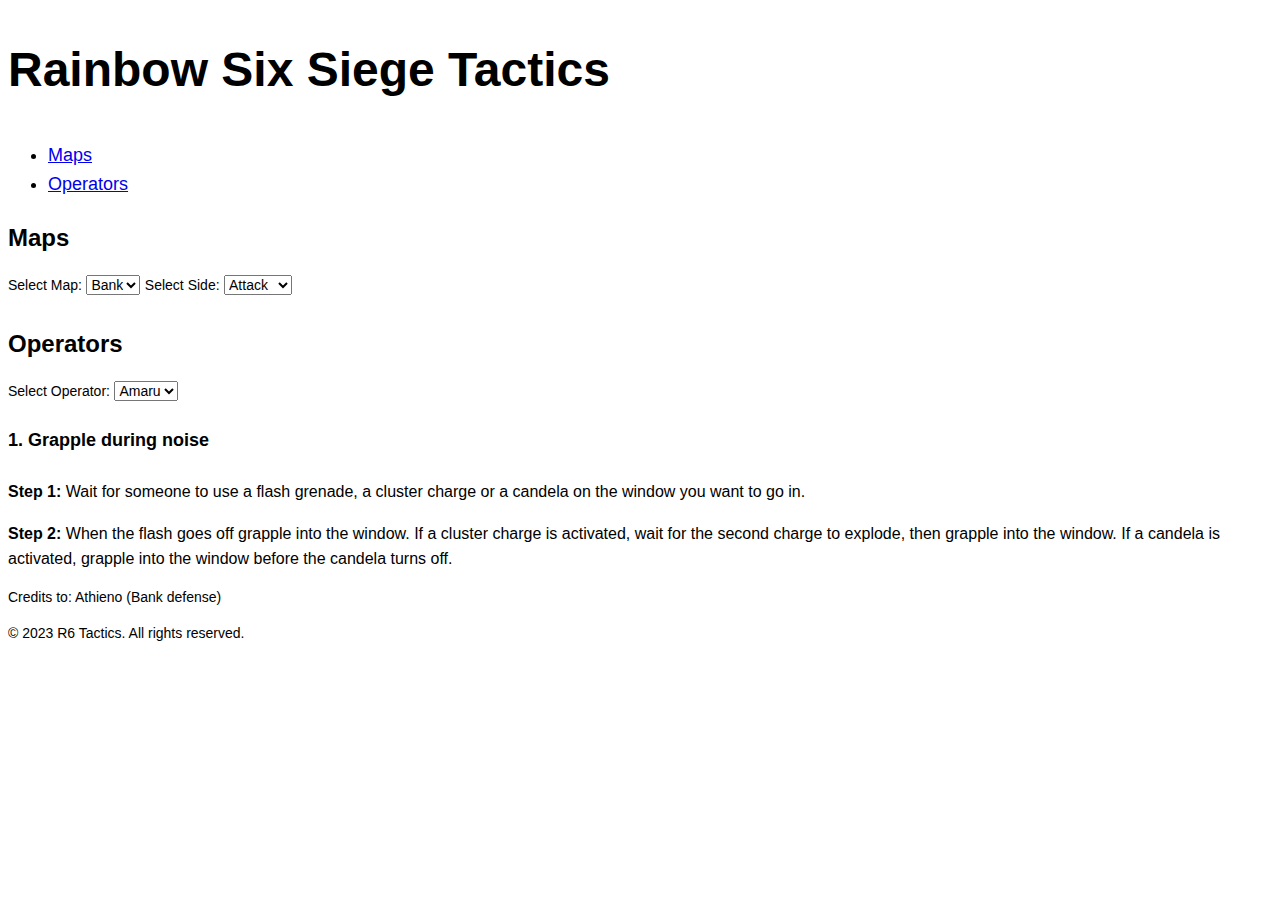
<file: index.html>
<!DOCTYPE html>
<html lang="en">
<head>
    <meta charset="UTF-8">
    <meta http-equiv="X-UA-Compatible" content="IE=edge">
    <meta name="viewport" content="width=device-width, initial-scale=1.0">
    <title>R6 Tactics</title>
    <style>
        body {
            font-family: 'Arial', sans-serif;
            font-size: 16px;
            line-height: 1.6;
        }

        header {
            font-size: 24px;
            margin-bottom: 20px;
        }

        nav ul {
            font-size: 18px;
        }

        section h2 {
            font-size: 24px; /* Increase the font size for section headings */
            margin-bottom: 15px;
        }

        label, select, p {
            font-size: 14px;
            margin-bottom: 10px;
        }

        #map-selection,
        #operator-selection {
            font-size: 14px; /* Increase the font size for dropdowns */
        }

        #tactics-container h4, #operator-tactics-container h4 {
            font-size: 18px;
            margin-top: 15px;
        }

        #tactics-container p strong,
        #operator-tactics-container p strong {
            font-weight: bold;
        }

        #tactics-container p, #operator-tactics-container p {
            font-size: 16px;
            margin-bottom: 8px;
        }

        #tactics-container img, #operator-tactics-container img {
            max-width: 100%;
            height: auto;
            margin-top: 8px;
        }

        /* Add your additional CSS styling here */

    </style>
</head>
<body>

    <header>
        <h1>Rainbow Six Siege Tactics</h1>
    </header>

    <nav>
        <ul>
            <li><a href="#maps">Maps</a></li>
            <li><a href="#operators">Operators</a></li>
        </ul>
    </nav>

    <section id="maps">
        <h2>Maps</h2>

        <label for="map-selection">Select Map:</label>
        <select id="map-selection" name="map-selection">
            <!-- Map options will be dynamically added here -->
        </select>

        <label for="side-selection">Select Side:</label>
        <select id="side-selection" name="side-selection">
            <option value="attack">Attack</option>
            <option value="defend">Defend</option>
        </select>

        <div id="tactics-container">
            <!-- Tactics for the selected map and side will be displayed here -->
        </div>
    </section>

    <section id="operators">
        <h2>Operators</h2>

        <label for="operator-selection">Select Operator:</label>
        <select id="operator-selection" name="operator-selection">
            <!-- Operator options will be dynamically added here -->
        </select>

        <div id="operator-tactics-container">
            <!-- Tactics for the selected operator will be displayed here -->
        </div>
    </section>

    <script src="script.js" defer></script>

    <footer>
        <p>Credits to: Athieno (Bank defense)</p>
        <p>&copy; 2023 R6 Tactics. All rights reserved.</p>
    </footer>

</body>
</html>
</file>
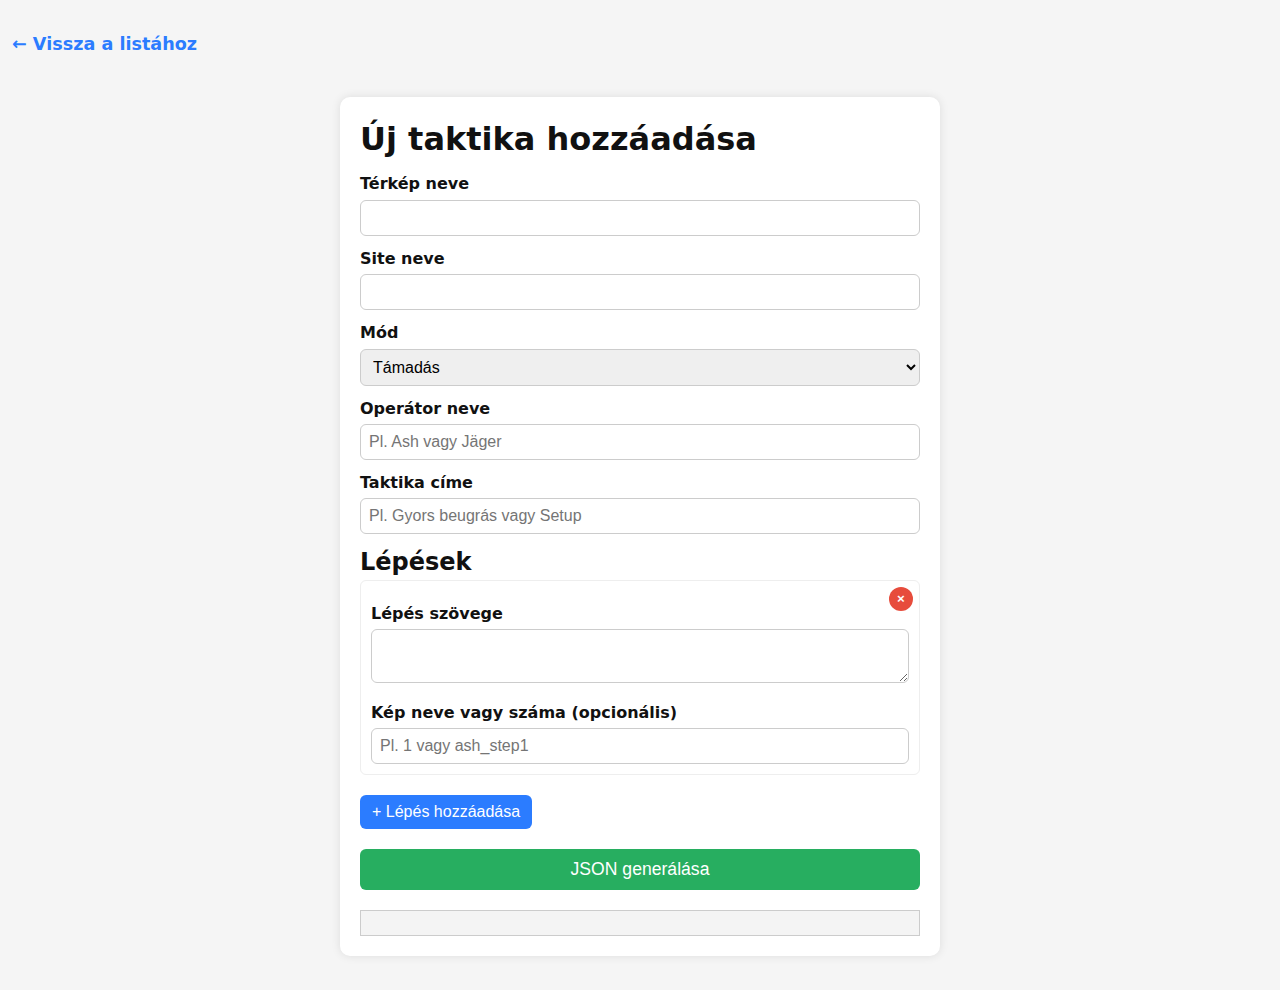
<file: add-tactic.html>
<!doctype html>
<html lang="hu">
<head>
  <meta charset="utf-8" />
  <meta name="viewport" content="width=device-width,initial-scale=1" />
  <title>R6 Taktika — Új taktika hozzáadása</title>
  <link rel="stylesheet" href="css/styles.css">
  <style>
    form {
      max-width: 600px;
      margin: 20px auto;
      background: var(--card);
      padding: 20px;
      border-radius: var(--radius);
      box-shadow: 0 0 10px rgba(0,0,0,0.1);
    }
    label {
      display: block;
      margin-top: 12px;
      font-weight: bold;
    }
    input[type="text"], select, textarea {
      width: 100%;
      padding: 8px;
      margin-top: 4px;
      border: 1px solid #ccc;
      border-radius: 6px;
      font-size: 1rem;
    }
    .steps-container {
      margin-top: 12px;
    }
    .step-item {
      border: 1px solid #eee;
      padding: 10px;
      border-radius: 6px;
      margin-bottom: 10px;
      position: relative;
    }
    .remove-step {
      position: absolute;
      top: 6px;
      right: 6px;
      background: #e74c3c;
      color: white;
      border: none;
      border-radius: 50%;
      width: 24px;
      height: 24px;
      cursor: pointer;
      font-weight: bold;
    }
    button.add-step {
      margin-top: 10px;
      background: var(--accent);
      color: white;
      border: none;
      padding: 8px 12px;
      border-radius: 6px;
      cursor: pointer;
      font-size: 1rem;
    }
    button.generate-json {
      margin-top: 20px;
      background: #27ae60;
      color: white;
      border: none;
      padding: 10px 16px;
      border-radius: 6px;
      cursor: pointer;
      font-size: 1.1rem;
      width: 100%;
    }
    pre#output {
      background: #f4f4f4;
      border: 1px solid #ccc;
      padding: 12px;
      margin-top: 20px;
      max-height: 300px;
      overflow: auto;
      white-space: pre-wrap;
      word-wrap: break-word;
    }
    a.back-link {
      display: inline-block;
      margin: 20px auto;
      text-decoration: none;
      color: var(--accent);
      font-weight: bold;
      font-size: 1.1rem;
    }
  </style>
</head>
<body>
  <a href="index.html" class="back-link">← Vissza a listához</a>
  <form id="tacticForm">
    <h1>Új taktika hozzáadása</h1>
    <label for="mapName">Térkép neve</label>
    <input type="text" id="mapName" name="mapName" required>

    <label for="siteName">Site neve</label>
    <input type="text" id="siteName" name="siteName" required>

    <label for="mode">Mód</label>
    <select id="mode" name="mode" required>
      <option value="attack">Támadás</option>
      <option value="defense">Védekezés</option>
    </select>

    <label for="operator">Operátor neve</label>
    <input type="text" id="operator" name="operator" placeholder="Pl. Ash vagy Jäger">

    <label for="title">Taktika címe</label>
    <input type="text" id="title" name="title" placeholder="Pl. Gyors beugrás vagy Setup">

    <div class="steps-container" id="stepsContainer">
      <h2>Lépések</h2>
    </div>
    <button type="button" class="add-step" id="addStepBtn">+ Lépés hozzáadása</button>

    <button type="button" class="generate-json" id="generateJsonBtn">JSON generálása</button>

    <pre id="output" aria-live="polite"></pre>
  </form>

  <script>
    const stepsContainer = document.getElementById('stepsContainer');
    const addStepBtn = document.getElementById('addStepBtn');
    const generateJsonBtn = document.getElementById('generateJsonBtn');
    const output = document.getElementById('output');

    function createStepItem() {
      const div = document.createElement('div');
      div.className = 'step-item';

      const textLabel = document.createElement('label');
      textLabel.textContent = 'Lépés szövege';
      const textInput = document.createElement('textarea');
      textInput.rows = 2;
      textInput.required = true;

      const imgLabel = document.createElement('label');
      imgLabel.textContent = 'Kép neve vagy száma (opcionális)';
      const imgInput = document.createElement('input');
      imgInput.type = 'text';
      imgInput.placeholder = 'Pl. 1 vagy ash_step1';

      const removeBtn = document.createElement('button');
      removeBtn.type = 'button';
      removeBtn.className = 'remove-step';
      removeBtn.textContent = '×';
      removeBtn.title = 'Lépés eltávolítása';
      removeBtn.addEventListener('click', () => {
        div.remove();
      });

      div.appendChild(removeBtn);
      div.appendChild(textLabel);
      div.appendChild(textInput);
      div.appendChild(imgLabel);
      div.appendChild(imgInput);

      return div;
    }

    addStepBtn.addEventListener('click', () => {
      const stepItem = createStepItem();
      stepsContainer.appendChild(stepItem);
    });

    generateJsonBtn.addEventListener('click', () => {
      const mapName = document.getElementById('mapName').value.trim();
      const siteName = document.getElementById('siteName').value.trim();
      const mode = document.getElementById('mode').value;
      const operator = document.getElementById('operator').value.trim();
      const title = document.getElementById('title').value.trim();

      if (!mapName || !siteName || !mode) {
        alert('Kérlek töltsd ki a kötelező mezőket: Térkép, Site, Mód.');
        return;
      }

      const steps = [];
      const stepItems = stepsContainer.querySelectorAll('.step-item');
      if (stepItems.length === 0) {
        alert('Adj hozzá legalább egy lépést.');
        return;
      }

      for (const item of stepItems) {
        const text = item.querySelector('textarea').value.trim();
        const imgVal = item.querySelector('input[type="text"]').value.trim();
        if (!text) {
          alert('Minden lépéshez adj meg szöveget.');
          return;
        }
        const stepObj = { text };
        if (imgVal) {
          // Try to parse as number, otherwise use as string
          const numVal = Number(imgVal);
          stepObj.img = isNaN(numVal) ? imgVal : numVal;
        }
        steps.push(stepObj);
      }

      let tacticJson;
      if (mode === 'attack') {
        tacticJson = [{
          operator: operator || 'Any Operator',
          title: title || '',
          steps: steps
        }];
      } else {
        tacticJson = {
          operator: operator || 'Any Operator',
          title: title || '',
          setup: steps
        };
      }

      const outputJson = {
        [mapName]: {
          sites: {
            [siteName]: {
              [mode]: tacticJson
            }
          }
        }
      };

      output.textContent = JSON.stringify(outputJson, null, 2);
    });

    // Initialize with one step
    addStepBtn.click();
  </script>
</body>
</html>
</file>
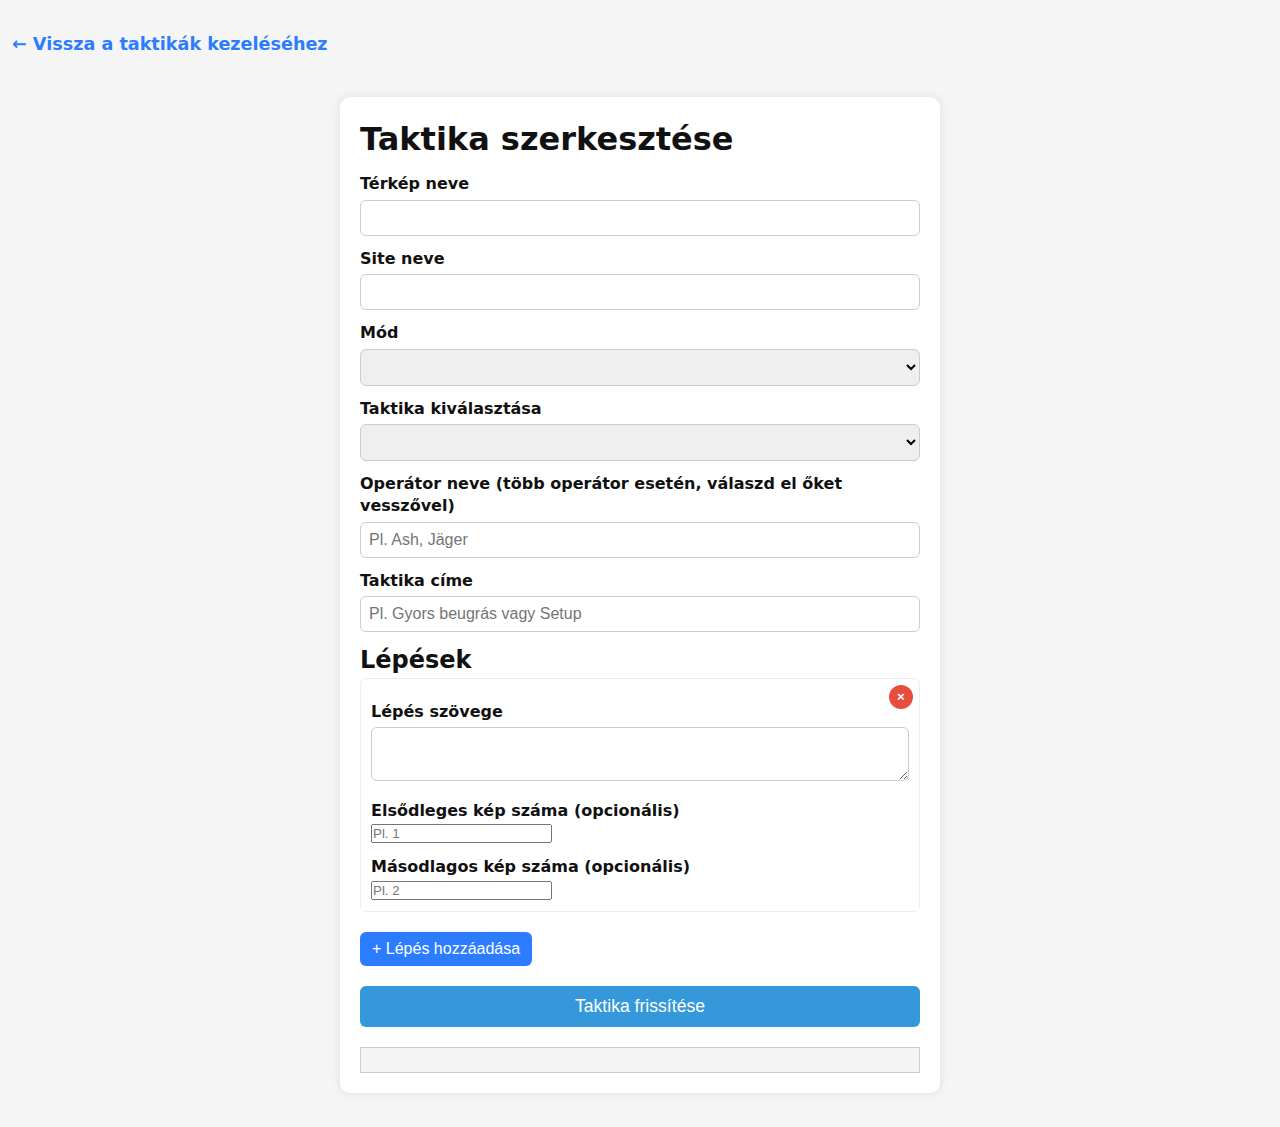
<file: edit-tactic.html>
<!doctype html>
<html lang="hu">
<head>
  <meta charset="utf-8" />
  <meta name="viewport" content="width=device-width,initial-scale=1" />
  <title>R6 Taktika — Taktika szerkesztése</title>
  <link rel="stylesheet" href="css/styles.css">
  <style>
    form {
      max-width: 600px;
      margin: 20px auto;
      background: var(--card);
      padding: 20px;
      border-radius: var(--radius);
      box-shadow: 0 0 10px rgba(0,0,0,0.1);
    }
    label {
      display: block;
      margin-top: 12px;
      font-weight: bold;
    }
    input[type="text"], select, textarea {
      width: 100%;
      padding: 8px;
      margin-top: 4px;
      border: 1px solid #ccc;
      border-radius: 6px;
      font-size: 1rem;
    }
    .steps-container {
      margin-top: 12px;
    }
    .step-item {
      border: 1px solid #eee;
      padding: 10px;
      border-radius: 6px;
      margin-bottom: 10px;
      position: relative;
    }
    .remove-step {
      position: absolute;
      top: 6px;
      right: 6px;
      background: #e74c3c;
      color: white;
      border: none;
      border-radius: 50%;
      width: 24px;
      height: 24px;
      cursor: pointer;
      font-weight: bold;
    }
    button.add-step {
      margin-top: 10px;
      background: var(--accent);
      color: white;
      border: none;
      padding: 8px 12px;
      border-radius: 6px;
      cursor: pointer;
      font-size: 1rem;
    }
    button.update-tactic {
      margin-top: 20px;
      background: #3498db;
      color: white;
      border: none;
      padding: 10px 16px;
      border-radius: 6px;
      cursor: pointer;
      font-size: 1.1rem;
      width: 100%;
    }
    button.download-json {
      margin-top: 20px;
      background: #9b59b6;
      color: white;
      border: none;
      padding: 10px 16px;
      border-radius: 6px;
      cursor: pointer;
      font-size: 1.1rem;
      width: 100%;
      margin-bottom: 20px;
      display: none;
    }
    .clear {
      clear: both;
    }
    pre#output {
      background: #f4f4f4;
      border: 1px solid #ccc;
      padding: 12px;
      margin-top: 20px;
      max-height: 300px;
      overflow: auto;
      white-space: pre-wrap;
      word-wrap: break-word;
    }
    a.back-link {
      display: inline-block;
      margin: 20px auto;
      text-decoration: none;
      color: var(--accent);
      font-weight: bold;
      font-size: 1.1rem;
    }
  </style>
</head>
<body>
  <a href="manage-tactics.html" class="back-link">← Vissza a taktikák kezeléséhez</a>
  <form id="tacticForm">
    <h1>Taktika szerkesztése</h1>
    <label for="mapName">Térkép neve</label>
    <input type="text" id="mapName" name="mapName" required>

    <label for="siteName">Site neve</label>
    <input type="text" id="siteName" name="siteName" required>

    <label for="mode">Mód</label>
    <select id="mode" name="mode" required>
      <option value="attack">Támadás</option>
      <option value="defense">Védekezés</option>
    </select>

    <label for="tacticSelect">Taktika kiválasztása</label>
    <select id="tacticSelect" name="tacticSelect"></select>

    <label for="operator">Operátor neve (több operátor esetén, válaszd el őket vesszővel)</label>
    <input type="text" id="operator" name="operator" placeholder="Pl. Ash, Jäger">

    <label for="title">Taktika címe</label>
    <input type="text" id="title" name="title" placeholder="Pl. Gyors beugrás vagy Setup">

    <div class="steps-container" id="stepsContainer">
      <h2>Lépések</h2>
    </div>
    <button type="button" class="add-step" id="addStepBtn">+ Lépés hozzáadása</button>

    <button type="button" class="update-tactic" id="updateTacticBtn">Taktika frissítése</button>
    <div class="clear"></div>

    <pre id="output" aria-live="polite"></pre>
    <div id="saveStatus"></div>
    <button type="button" class="download-json" id="downloadJsonBtn" style="display: none;">JSON letöltése</button>
  </form>

  <script>
    const stepsContainer = document.getElementById('stepsContainer');
    const addStepBtn = document.getElementById('addStepBtn');
    const updateTacticBtn = document.getElementById('updateTacticBtn');
    const output = document.getElementById('output');
    const tacticSelect = document.getElementById('tacticSelect');

    // Get URL parameters
    const urlParams = new URLSearchParams(window.location.search);
    const mapName = urlParams.get('map');
    const siteName = urlParams.get('site');
    const mode = urlParams.get('mode');

    // Pre-fill form with existing tactic data
    document.getElementById('mapName').value = mapName;
    document.getElementById('siteName').value = siteName;
    document.getElementById('mode').value = mode;

    let tacticsData = {};
    let currentTactic = {};

    // Load tactics data
    async function loadTacticsData() {
      try {
        const res = await fetch('data/tactics.json', { cache: 'no-cache' });
        tacticsData = await res.json();
        populateTacticSelect();
      } catch (error) {
        console.error('Error loading tactics data:', error);
      }
    }

    // Populate tactic select dropdown
    function populateTacticSelect() {
      tacticSelect.innerHTML = '';
      const mapObj = tacticsData.maps?.[mapName];
      const siteObj = mapObj?.sites?.[siteName];
      const tactics = siteObj?.[mode] || [];

      // Check if tactics is an array or an object
      if (Array.isArray(tactics)) {
        tactics.forEach((tactic, index) => {
          const option = document.createElement('option');
          option.value = index;
          option.textContent = tactic.title || `Taktika ${index + 1}`;
          tacticSelect.appendChild(option);
        });
      } else if (tactics && typeof tactics === 'object') {
        // For defense mode, tactics might be an object
        const option = document.createElement('option');
        option.value = 0;
        option.textContent = tactics.title || 'Taktika';
        tacticSelect.appendChild(option);
      }

      // Select the first tactic by default if there are any tactics
      if (tacticSelect.options.length > 0) {
        tacticSelect.selectedIndex = 0;
        loadSelectedTactic();
      } else {
        // If no tactics, initialize with one step
        stepsContainer.innerHTML = '<h2>Lépések</h2>';
        addStepBtn.click();
      }
    }

    // Load selected tactic data
    function loadSelectedTactic() {
      const selectedIndex = tacticSelect.selectedIndex;
      if (selectedIndex < 0) return;

      const mapObj = tacticsData.maps?.[mapName];
      const siteObj = mapObj?.sites?.[siteName];
      const tactics = siteObj?.[mode] || [];

      if (Array.isArray(tactics)) {
        currentTactic = tactics[selectedIndex] || {};
      } else {
        currentTactic = tactics;
      }

      // Update form fields with selected tactic data
      document.getElementById('operator').value = Array.isArray(currentTactic.operator) ? currentTactic.operator.join(', ') : currentTactic.operator || '';
      document.getElementById('title').value = currentTactic.title || '';

      // Clear existing steps
      stepsContainer.innerHTML = '<h2>Lépések</h2>';

      // Add steps
      const steps = mode === 'attack' ? currentTactic.steps : currentTactic.setup;
      if (steps) {
        steps.forEach(step => {
          const stepItem = createStepItem();
          stepItem.querySelector('textarea').value = step.text;
          if (step.img) {
            stepItem.querySelector('input[type="number"]:nth-of-type(1)').value = step.img;
          }
          if (step.img2) {
            stepItem.querySelector('input[type="number"]:nth-of-type(2)').value = step.img2;
          }
          stepsContainer.appendChild(stepItem);
        });
      }

      // Initialize with one step if none exist
      if (stepsContainer.children.length === 1) {
        addStepBtn.click();
      }
    }

    // Event listener for tactic selection
    tacticSelect.addEventListener('change', loadSelectedTactic);

    function createStepItem() {
      const div = document.createElement('div');
      div.className = 'step-item';

      const textLabel = document.createElement('label');
      textLabel.textContent = 'Lépés szövege';
      const textInput = document.createElement('textarea');
      textInput.rows = 2;
      textInput.required = true;

      const imgLabel = document.createElement('label');
      imgLabel.textContent = 'Elsődleges kép száma (opcionális)';
      const imgInput = document.createElement('input');
      imgInput.type = 'number';
      imgInput.min = 1;
      imgInput.placeholder = 'Pl. 1';

      const imgLabel2 = document.createElement('label');
      imgLabel2.textContent = 'Másodlagos kép száma (opcionális)';
      const imgInput2 = document.createElement('input');
      imgInput2.type = 'number';
      imgInput2.min = 1;
      imgInput2.placeholder = 'Pl. 2';

      const removeBtn = document.createElement('button');
      removeBtn.type = 'button';
      removeBtn.className = 'remove-step';
      removeBtn.textContent = '×';
      removeBtn.title = 'Lépés eltávolítása';
      removeBtn.addEventListener('click', () => {
        div.remove();
      });

      div.appendChild(removeBtn);
      div.appendChild(textLabel);
      div.appendChild(textInput);
      div.appendChild(imgLabel);
      div.appendChild(imgInput);
      div.appendChild(imgLabel2);
      div.appendChild(imgInput2);

      return div;
    }

    addStepBtn.addEventListener('click', () => {
      const stepItem = createStepItem();
      stepsContainer.appendChild(stepItem);
    });

    updateTacticBtn.addEventListener('click', () => {
      const mapName = document.getElementById('mapName').value.trim();
      const siteName = document.getElementById('siteName').value.trim();
      const mode = document.getElementById('mode').value;
      const operator = document.getElementById('operator').value.trim().split(',').map(op => op.trim()).filter(op => op); // Convert to array
      const title = document.getElementById('title').value.trim();

      if (!mapName || !siteName || !mode) {
        alert('Kérlek töltsd ki a kötelező mezőket: Térkép, Site, Mód.');
        return;
      }

      const steps = [];
      const stepItems = stepsContainer.querySelectorAll('.step-item');
      if (stepItems.length === 0) {
        alert('Adj hozzá legalább egy lépést.');
        return;
      }

      for (const item of stepItems) {
        const text = item.querySelector('textarea').value.trim();
        const imgVal = item.querySelector('input[type="number"]:nth-of-type(1)').value.trim();
        const imgVal2 = item.querySelector('input[type="number"]:nth-of-type(2)').value.trim();
        if (!text) {
          alert('Minden lépéshez adj meg szöveget.');
          return;
        }
        const stepObj = { text };
        if (imgVal) {
          stepObj.img = Number(imgVal);
        }
        if (imgVal2) {
          stepObj.img2 = Number(imgVal2);
        }
        steps.push(stepObj);
      }

      // Create the correct JSON structure with "maps" key
      const outputJson = {
        maps: {
          [mapName]: {
            sites: {
              [siteName]: {
                [mode]: mode === 'attack' ? [{
                  operator: operator || 'Any Operator',
                  title: title || '',
                  steps: steps
                }] : {
                  operator: operator || 'Any Operator',
                  title: title || '',
                  setup: steps
                }
              }
            }
          }
        }
      };

      output.textContent = JSON.stringify(outputJson, null, 2);
      downloadJsonBtn.style.display = 'block'; // Show download button
    });

    async function downloadCompleteTactics() {
      if (!output.textContent) {
        alert('Nincs letölthető adat.');
        return;
      }

      try {
        // Load existing tactics data
        const res = await fetch('data/tactics.json', { cache: 'no-cache' });
        const existingData = await res.json();
        
        // Parse the updated tactic data
        const updatedTacticData = JSON.parse(output.textContent);
        const updatedMapData = updatedTacticData.maps;
        const mapName = Object.keys(updatedMapData)[0];
        const mapData = updatedMapData[mapName];
        const siteName = Object.keys(mapData.sites)[0];
        const siteData = mapData.sites[siteName];
        const mode = Object.keys(siteData)[0];
        const tactic = siteData[mode];
        
        // Merge updated tactic with existing data
        const mergedData = JSON.parse(JSON.stringify(existingData)); // Deep copy
        
        // Initialize maps object if it doesn't exist
        if (!mergedData.maps) {
          mergedData.maps = {};
        }
        
        // Initialize map object if it doesn't exist
        if (!mergedData.maps[mapName]) {
          mergedData.maps[mapName] = { sites: {} };
        }
        
        // Initialize sites object if it doesn't exist
        if (!mergedData.maps[mapName].sites) {
          mergedData.maps[mapName].sites = {};
        }
        
        // Initialize site object if it doesn't exist
        if (!mergedData.maps[mapName].sites[siteName]) {
          mergedData.maps[mapName].sites[siteName] = {};
        }
        
        // Update the tactic
        mergedData.maps[mapName].sites[siteName][mode] = tactic;
        
        // Download the complete updated tactics.json
        const blob = new Blob([JSON.stringify(mergedData, null, 2)], { type: 'application/json' });
        const url = URL.createObjectURL(blob);
        const a = document.createElement('a');
        a.href = url;
        a.download = 'tactics.json';
        document.body.appendChild(a);
        a.click();
        document.body.removeChild(a);
        URL.revokeObjectURL(url);
      } catch (error) {
        console.error('Error merging tactics data:', error);
        alert('Hiba történt a taktikák egyesítésekor.');
      }
    }

    downloadJsonBtn.addEventListener('click', () => {
      if (!output.textContent) {
        alert('Nincs letölthető adat.');
        return;
      }

      // Instead of downloading just the output, download the complete tactics.json
      downloadCompleteTactics();
    });

    // Initialize
    loadTacticsData();
  </script>
</body>
</html>
</file>
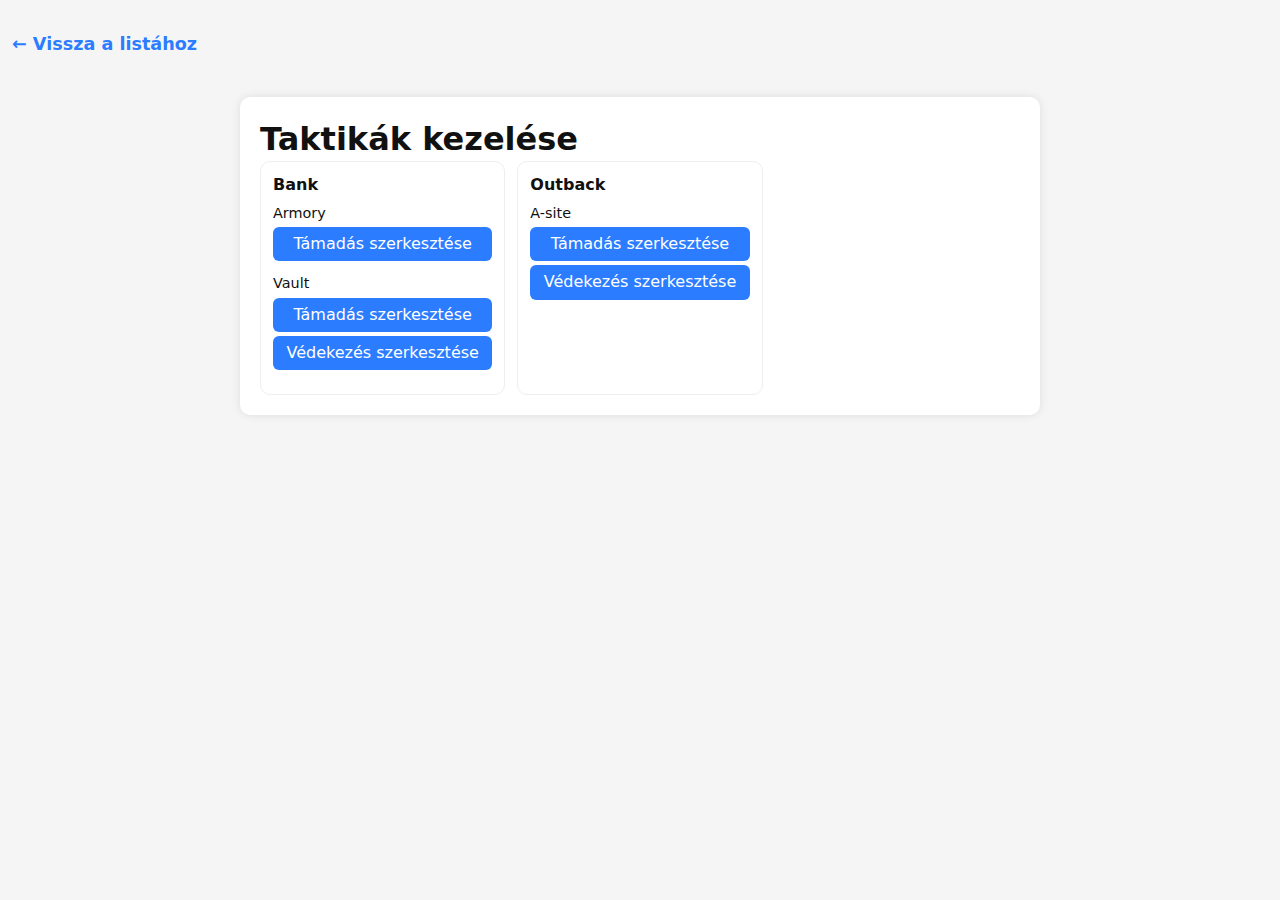
<file: manage-tactics.html>
<!doctype html>
<html lang="hu">
<head>
  <meta charset="utf-8" />
  <meta name="viewport" content="width=device-width,initial-scale=1" />
  <title>R6 Taktikák — Taktikák kezelése</title>
  <link rel="stylesheet" href="css/styles.css">
  <style>
    .container {
      max-width: 800px;
      margin: 20px auto;
      background: var(--card);
      padding: 20px;
      border-radius: var(--radius);
      box-shadow: 0 0 10px rgba(0,0,0,0.1);
    }
    a.back-link {
      display: inline-block;
      margin: 20px auto;
      text-decoration: none;
      color: var(--accent);
      font-weight: bold;
      font-size: 1.1rem;
    }
  </style>
</head>
<body>
  <a href="index.html" class="back-link">← Vissza a listához</a>
  
  <div class="container">
    <h1>Taktikák kezelése</h1>
    
    <ul id="mapList" class="map-list" role="list"></ul>
  </div>

  <script>
    const DATA_SRC = 'data/tactics.json';
    const mapListEl = document.getElementById('mapList');

    async function loadCurrentTactics() {
      try {
        const res = await fetch(DATA_SRC, {cache: 'no-cache'});
        if (!res.ok) throw new Error('Nem sikerült betölteni az aktuális taktikákat');
        const json = await res.json();
        renderMapList(json);
      } catch (error) {
        console.error('Hiba történt az aktuális taktikák betöltésekor:', error);
      }
    }

    function renderMapList(data) {
      mapListEl.innerHTML = '';
      const maps = Object.keys(data.maps || {}).sort();
      maps.forEach(mapName => {
        const mapObj = data.maps[mapName];
        const li = document.createElement('li');
        const mapTitle = document.createElement('strong');
        mapTitle.textContent = mapName;
        li.appendChild(mapTitle);

        const sitesUl = document.createElement('ul');
        sitesUl.className = 'site-list';

        Object.keys(mapObj.sites || {}).sort().forEach(siteName => {
          const siteLi = document.createElement('li');
          
          // Get tactic data for this site
          const siteObj = mapObj.sites[siteName];
          
          // Check if there are attack tactics
          const hasAttackTactics = siteObj.attack && (
            (Array.isArray(siteObj.attack) && siteObj.attack.length > 0) || 
            (typeof siteObj.attack === 'object' && Object.keys(siteObj.attack).length > 0)
          );
          
          // Check if there are defense tactics
          const hasDefenseTactics = siteObj.defense && (
            (Array.isArray(siteObj.defense) && siteObj.defense.length > 0) || 
            (typeof siteObj.defense === 'object' && Object.keys(siteObj.defense).length > 0)
          );
          
          // Edit links for attack and defense modes (only if tactics exist)
          if (hasAttackTactics) {
            const attackA = document.createElement('a');
            attackA.href = `edit-tactic.html?map=${encodeURIComponent(mapName)}&site=${encodeURIComponent(siteName)}&mode=attack&tactic=${encodeURIComponent(JSON.stringify(siteObj.attack || []))}`;
            attackA.textContent = 'Támadás szerkesztése';
            attackA.className = 'button';
            siteLi.appendChild(attackA);
          }

          if (hasDefenseTactics) {
            const defA = document.createElement('a');
            defA.href = `edit-tactic.html?map=${encodeURIComponent(mapName)}&site=${encodeURIComponent(siteName)}&mode=defense&tactic=${encodeURIComponent(JSON.stringify(siteObj.defense || {}))}`;
            defA.textContent = 'Védekezés szerkesztése';
            defA.className = 'button';
            siteLi.appendChild(defA);
          }
          
          const siteLabel = document.createElement('div');
          siteLabel.textContent = siteName;
          siteLabel.style.fontSize = '0.9rem';
          siteLabel.style.marginBottom = '4px';
          siteLi.insertBefore(siteLabel, siteLi.firstChild);

          sitesUl.appendChild(siteLi);
        });
        li.appendChild(sitesUl);
        mapListEl.appendChild(li);
      });
    }

    // Initialize
    loadCurrentTactics();
  </script>
</body>
</html>
</file>
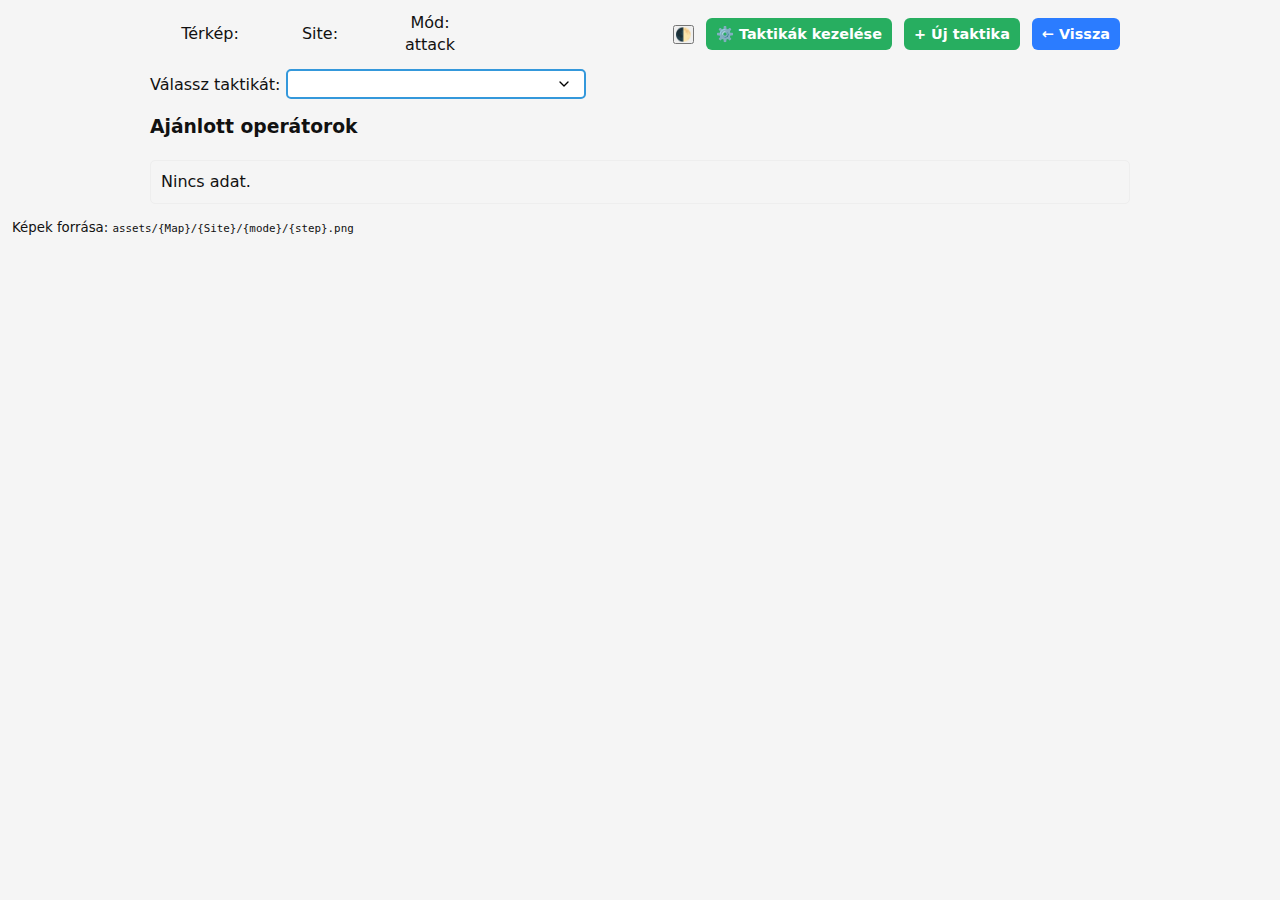
<file: tactic.html>
<!doctype html>
<!doctype html>
<html lang="hu">
<head>
  <meta charset="utf-8" />
  <meta name="viewport" content="width=device-width,initial-scale=1" />
  <title>R6 Taktika — Nézet</title>
  <link rel="stylesheet" href="css/styles.css">
    <style>
    /* New styles for meta information */
    .top-left {
      display: flex;
      flex-wrap: wrap; /* Allow wrapping */
      gap: 10px; /* Space between items */
    }
    .top-left div {
      flex: 1; /* Allow items to grow */
      min-width: 100px; /* Minimum width for each item */
      text-align: center; /* Center text */
    }
    /* New styles for meta information */
    .top-left {
      display: flex;
      flex-wrap: wrap; /* Allow wrapping */
      gap: 10px; /* Space between items */
    }
    .top-left div {
      flex: 1; /* Allow items to grow */
      min-width: 100px; /* Minimum width for each item */
      text-align: center; /* Center text */
    }
    #recommended {
      margin-bottom: 20px;
    }
    
    #recommendedList {
      list-style: none;
      padding: 0;
      margin: 0;
      font-weight: bold;
      display: flex;
      flex-wrap: wrap;
      gap: 5px; /* Add some spacing between items */
    }
    
    #recommendedList li {
      background-color: #95a5a6; /* Grey color */
      color: white;
      padding: 5px 10px;
      border-radius: 15px; /* Rounded bubbles */
      display: inline-flex; /* Use inline-flex for better alignment */
      align-items: center; /* Center items vertically */
      justify-content: center; /* Center items horizontally */
      text-align: center; /* Center the text */
    }
    
    #recommendedList li:not(:last-child)::after {
      content: ''; /* Remove the separator */
    }
    
    .dark-mode #recommendedList li {
      background-color: #7f8c8d; /* Darker grey for dark mode */
    }
    
    #stepsList {
      list-style: none;
      padding: 0;
    }
    
    #stepsList li {
      background-color: #f5f5f5;
      padding: 10px;
      margin-bottom: 10px;
      border-radius: 5px; /* Less rounded corners for better appearance */
    }
    
    .dark-mode #stepsList li {
      background-color: #3a3a3a;
    }
    
    #tacticSelect {
      padding: 5px 10px; /* Further reduced padding */
      border-radius: 5px; /* Less rounded corners */
      border: 2px solid #3498db;
      background-color: #fff;
      font-size: 16px;
      margin-bottom: 15px;
      width: 100%;
      max-width: 300px;
      appearance: none; /* Remove default styling */
      background-image: url("data:image/svg+xml;charset=UTF-8,%3csvg xmlns='http://www.w3.org/2000/svg' viewBox='0 0 24 24' fill='none' stroke='currentColor' stroke-width='2' stroke-linecap='round' stroke-linejoin='round'%3e%3cpolyline points='6 9 12 15 18 9'%3e%3c/polyline%3e%3c/svg%3e");
      background-repeat: no-repeat;
      background-position: right 12px center;
      background-size: 16px;
      padding-right: 40px;
      height: 30px; /* Set a fixed height */
    }
    
    .dark-mode #tacticSelect {
      background-color: #3a3a3a;
      border-color: #3498db;
      color: #ffffff;
    }
  </style>
</head>
<body>
    <header class="site-header">
        <div class="top-left">
          <div><dt>Térkép:</dt> <dd id="metaMap"></dd></div>
          <div><dt>Site:</dt> <dd id="metaSite"></dd></div>
          <div><dt>Mód:</dt> <dd id="metaMode"></dd></div>
        </div>
        <div class="top-right">
          <button id="darkToggle" type="button" class="dark-btn">🌓</button>
          <a href="manage-tactics.html" class="add-tactic-btn">⚙️ Taktikák kezelése</a>
          <a href="add-tactic.html" class="add-tactic-btn">+ Új taktika</a>
          <a href="index.html" id="backButton" class="back-button" aria-label="Vissza a listához">← Vissza</a>
        </div>
    </header>

  <main id="main" class="tactic-main">
    <section aria-labelledby="stepsHeading" id="stepsSection">
      <h2 id="stepsHeading"></h2> <!-- Tactic name will be displayed here -->
      <label for="tacticSelect">Válassz taktikát:</label>
      <select id="tacticSelect"></select>
      <aside id="recommended" aria-labelledby="recHeading">
        <h3 id="recHeading">Ajánlott operátorok</h3>
        <ul id="recommendedList"></ul>
      </aside>
      <ol id="stepsList" class="steps-list"></ol>
    </section>
  </main>

  <footer class="site-footer">
    <small>Képek forrása: <code>assets/{Map}/{Site}/{mode}/{step}.png</code></small>
  </footer>

  <script src="js/tactic.js" defer></script>
</body>
</html>
</file>
<file: css/styles.css>
:root{
  --bg:#f5f5f5;
  --fg:#111;
  --muted:#666;
  --card:#fff;
  --accent:#2b7cff;
  --radius:10px;
  --gap:14px;
  --max-width:980px;
}

*{box-sizing:border-box;margin:0;padding:0;}
body{
  font-family:system-ui,-apple-system,"Segoe UI",Roboto,Arial;
  background:var(--bg);
  color:var(--fg);
  line-height:1.4;
  min-height:100vh;
  margin:0;
  padding:12px;
}

.site-header{
  display:flex;
  justify-content:space-between;
  align-items:center;
  width:100%;
  max-width:var(--max-width);
  margin:0 auto 12px auto;
  padding:0 10px;
}

.top-left{
  display:flex;
  align-items:center;
}

.top-right{
  display:flex;
  align-items:center;
}

body.dark-mode{
  --bg:#121212;
  --fg:#eee;
  --muted:#aaa;
  --card:#1e1e1e;
  --accent:#4ea3ff;
  background:var(--bg);
  color:var(--fg);
}

.back-button {
  display: inline-block;
  margin-left: 12px;
  padding: 6px 10px;
  background-color: var(--accent);
  color: white;
  border-radius: 6px;
  text-decoration: none;
  font-weight: bold;
  font-size: 0.9rem;
  user-select: none;
  transition: background-color 0.3s ease;
}

.back-button:hover,
.back-button:focus {
  background-color: #1a5fcc;
  outline: none;
}

.add-tactic-btn {
  display: inline-block;
  margin-left: 12px;
  padding: 6px 10px;
  background-color: #27ae60;
  color: white;
  border-radius: 6px;
  text-decoration: none;
  font-weight: bold;
  font-size: 0.9rem;
  user-select: none;
  transition: background-color 0.3s ease;
}

.add-tactic-btn:hover,
.add-tactic-btn:focus {
  background-color: #219a52;
  outline: none;
}

body.dark-mode .dark-btn{
  background:#333;
  color:#eee;
}

main{
  width:100%;
  max-width:var(--max-width);
  margin:12px auto;
  display:block;
}

.map-list{
  list-style:none;
  padding:0;
  display:grid;
  grid-template-columns:repeat(auto-fill,minmax(220px,1fr));
  gap:12px;
  justify-content:center; /* center only the cards, not whole page */
}

.map-list > li{
  background:var(--card);
  padding:12px;
  border-radius:10px;
  border:1px solid #eee;
}

.site-list{
  list-style:none;
  margin-top:6px;
  padding-left:0;
}

.site-list li{
  margin-bottom:8px;
  display:flex;
  flex-direction:column; /* vertical buttons */
}

.site-list a.button{
  display:block;
  text-align:center;
  padding:6px;
  margin-bottom:4px;
  background:var(--accent);
  color:#fff;
  border-radius:6px;
  text-decoration:none;
}

.site-list a.button:hover{opacity:.9;}

.visually-hidden{
  position:absolute!important;
  height:1px;width:1px;
  overflow:hidden;
  clip:rect(1px,1px,1px,1px);
  white-space:nowrap;
  border:0;padding:0;margin:-1px;
}

.meta-info{
  display:flex;
  gap:12px;
  font-size:0.95rem;
  flex-wrap:wrap;
}
.meta-info div dt{
  font-weight:bold;
  display:inline;
}
.meta-info div dd{
  display:inline;
  margin:0;
}

.steps-list{
  list-style:decimal;
  padding-left:20px;
  margin-top:6px;
  text-align:left; /* force left alignment */
}
.steps-list li{
  margin-bottom:18px;
  padding:10px;
  border-radius:8px;
  border:1px solid #eee;
  background:var(--card);
}
.steps-list img{
  max-width:100%;
  height:auto;
  border-radius:6px;
  display:block;
  margin-top:8px;
}
</file>
